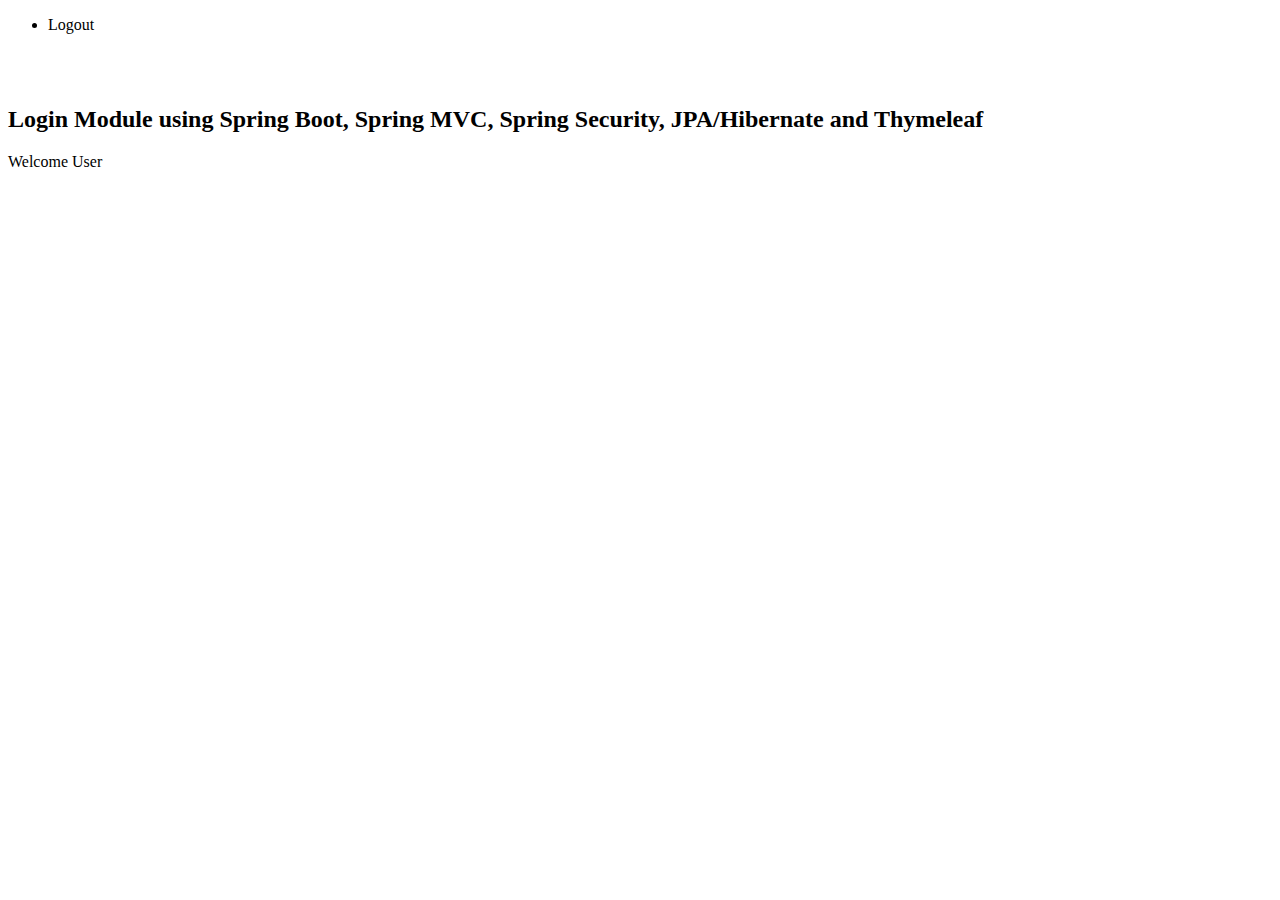
<file: target/classes/templates/index.html>
<!DOCTYPE html>
<html lang="en" xmlns:th="http://www.thymeleaf.org"
	xmlns:sec="http://www.thymeleaf.org/thymeleaf-extras-springsecurity3">
<head>

<title>Login</title>
</head>
<body>
	<nav class="navbar navbar-inverse navbar-fixed-top">
		<div class="container">
			
			<div id="navbar" class="collapse navbar-collapse">
				<ul class="nav navbar-nav">
					<li sec:authorize="isAuthenticated()"><a th:href="@{/logout}">Logout</a></li>
				</ul>
			</div>
		</div>
	</nav>

	<br>
	<br>
	<div class="container">
		<h2>Login Module using Spring Boot, Spring
			MVC, Spring Security, JPA/Hibernate and Thymeleaf</h2>

		<p>
			Welcome <span sec:authentication="principal.username">User</span>
		</p>
	</div>

	<script type="text/javascript"
		th:src="@{/webjars/jquery/3.2.1/jquery.min.js/}"></script>
	<script type="text/javascript"
		th:src="@{/webjars/bootstrap/3.3.7/js/bootstrap.min.js}"></script>

</body>
</html>
</file>
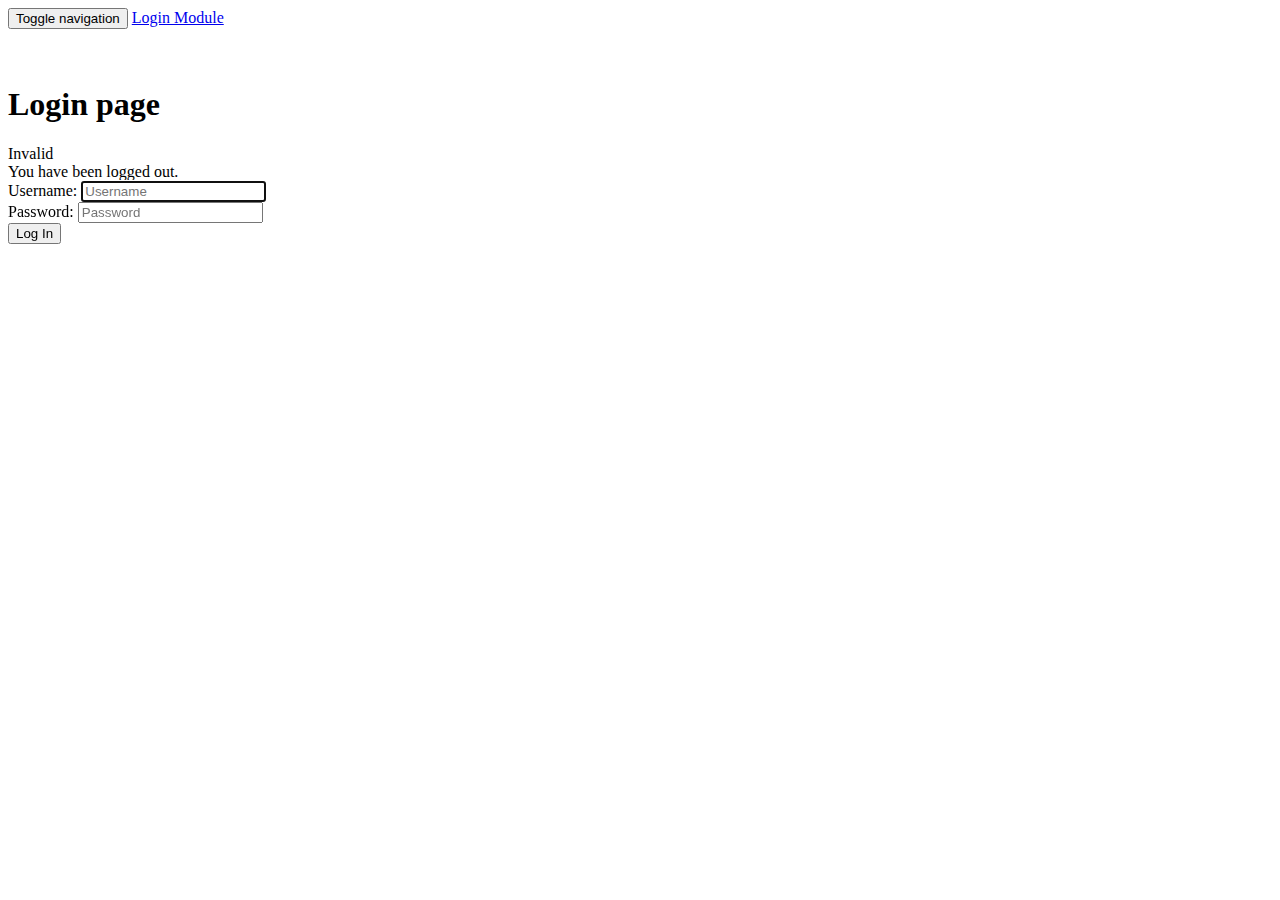
<file: target/classes/templates/login.html>
<!DOCTYPE html>
<html xmlns:th="http://www.thymeleaf.org">
<head>
<meta charset="utf-8" />
<meta http-equiv="X-UA-Compatible" content="IE=edge" />
<meta name="viewport" content="width=device-width, initial-scale=1" />

<link rel="stylesheet" type="text/css"
	th:href="@{/webjars/bootstrap/3.3.7/css/bootstrap.min.css}" />

<title>Login</title>
</head>
<body>

	<nav class="navbar navbar-inverse navbar-fixed-top">
		<div class="container">
			<div class="navbar-header">
				<button type="button" class="navbar-toggle collapsed"
					data-toggle="collapse" data-target="#navbar" aria-expanded="false"
					aria-controls="navbar">
					<span class="sr-only">Toggle navigation</span> <span
						class="icon-bar"></span> <span class="icon-bar"></span> <span
						class="icon-bar"></span>
				</button>
				<a class="navbar-brand" href="#" th:href="@{/}">Login Module</a>
			</div>
		</div>
	</nav>

	<br>
	<br>

	<div class="container">

		<div class="row">
			<div class="col-md-6 col-md-offset-3">
				<h1>Login page</h1>
				<form th:action="@{/login}" method="post">
					<div th:if="${param.error}">
						<div class="alert alert-danger">Invalid </div>
					</div>
					<div th:if="${param.logout}">
						<div class="alert alert-info">You have been logged out.</div>
					</div>
					<div class="form-group">
						<label for="username">Username</label>: <input type="text"
							id="username" name="username" class="form-control"
							autofocus="autofocus" placeholder="Username" />
					</div>
					<div class="form-group">
						<label for="password">Password</label>: <input type="password"
							id="password" name="password" class="form-control"
							placeholder="Password" />
					</div>
					<div class="form-group">
						<div class="row">
							<div class="col-sm-6 col-sm-offset-3">
								<input type="submit" name="login-submit" id="login-submit"
									class="form-control btn btn-primary" value="Log In" />
							</div>
						</div>
					</div>
					
				</form>
			</div>
		</div>


	</div>

	<script type="text/javascript"
		th:src="@{/webjars/jquery/3.2.1/jquery.min.js/}"></script>
	<script type="text/javascript"
		th:src="@{/webjars/bootstrap/3.3.7/js/bootstrap.min.js}"></script>

</body>
</html>
</file>
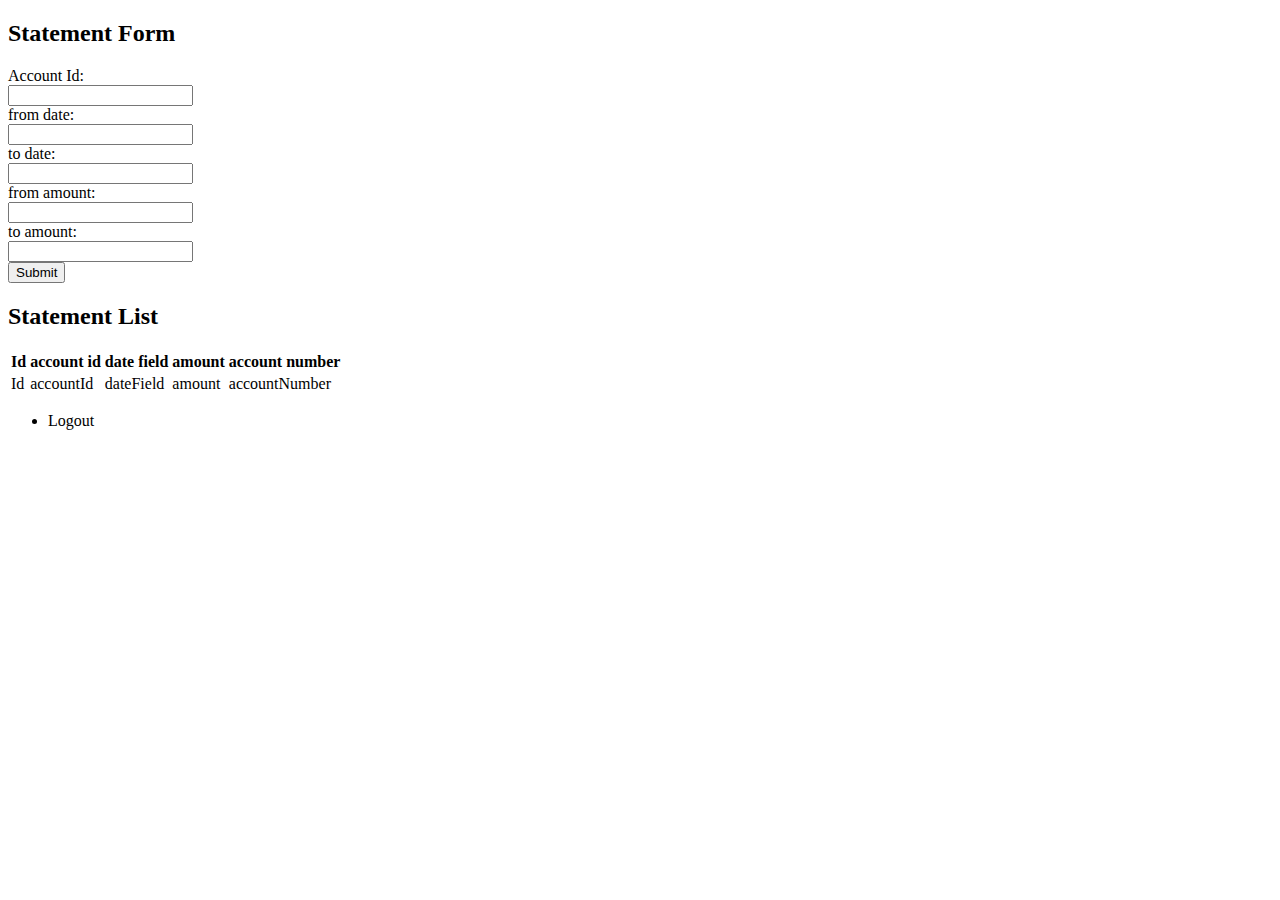
<file: target/classes/templates/main.html>
<!DOCTYPE html>
<html lang="en" xmlns:th="http://www.thymeleaf.org">
<head lang="en">

    <title>Main</title>

    <th:block th:include="fragments/headerinc :: head"></th:block>
</head>
<body>

<div class="container">
    <th:block th:include="fragments/header :: header"></th:block> 
	<div th:text="${message}">
    </div>
    <h2>Statement Form</h2>
    <div>
        <form class="form-horizontal" th:object="${statement}" th:action="@{/main}" method="post">
            <div class="form-group">
                <label class="col-sm-2 control-label">Account Id:</label>
                <div class="col-sm-10">
                    <input type="text" class="form-control" th:field="*{accountId}"/>
                </div>
            </div>
            <div class="form-group">
                <label class="col-sm-2 control-label">from date:</label>
                <div class="col-sm-10">
                    <input type="text" class="form-control" th:field="*{fromDate}"/>
                </div>
            </div>
            <div class="form-group">
                <label class="col-sm-2 control-label">to date:</label>
                <div class="col-sm-10">
                    <input type="text" class="form-control" th:field="*{toDate}"/>
                </div>
            </div>
            <div class="form-group">
                <label class="col-sm-2 control-label">from amount:</label>
                <div class="col-sm-10">
                    <input type="text" class="form-control" th:field="*{fromAmount}"/>
                </div>
            </div>
             <div class="form-group">
                <label class="col-sm-2 control-label">to amount:</label>
                <div class="col-sm-10">
                    <input type="text" class="form-control" th:field="*{toAmount}"/>
                </div>
            </div>
            
            <div class="row">
                <button type="submit" class="btn btn-default">Submit</button>
            </div>
        </form>
    </div>
    
    
     <div th:if="${not #lists.isEmpty(statementList)}">
        <h2>Statement List</h2>
        <table class="table table-striped">
            <tr>
            	<th scope="col">Id</th>
                <th scope="col">account id</th>
                <th scope="col">date field</th>
                <th scope="col">amount</th>
                <th scope="col">account number</th>
                       </tr>
            <tr th:each="statement : ${statementList}">
                <td th:text="${statement.id}">Id</a></td>
                <td th:text="${statement.accountId}">accountId</td>
                <td th:text="${statement.dateField}">dateField</td>
                <td th:text="${statement.amount}">amount</td> 
                <td th:text="${statement.accountNumber}">accountNumber</td>                               
                   </tr>
        </table>
        
        

    </div>
    
    <div id="navbar" class="collapse navbar-collapse">
				<ul class="nav navbar-nav">
					<li sec:authorize="isAuthenticated()"><a th:href="@{/logout}">Logout</a></li>
				</ul>
			</div>
    
    
</div>

</body>
</html>
</file>
